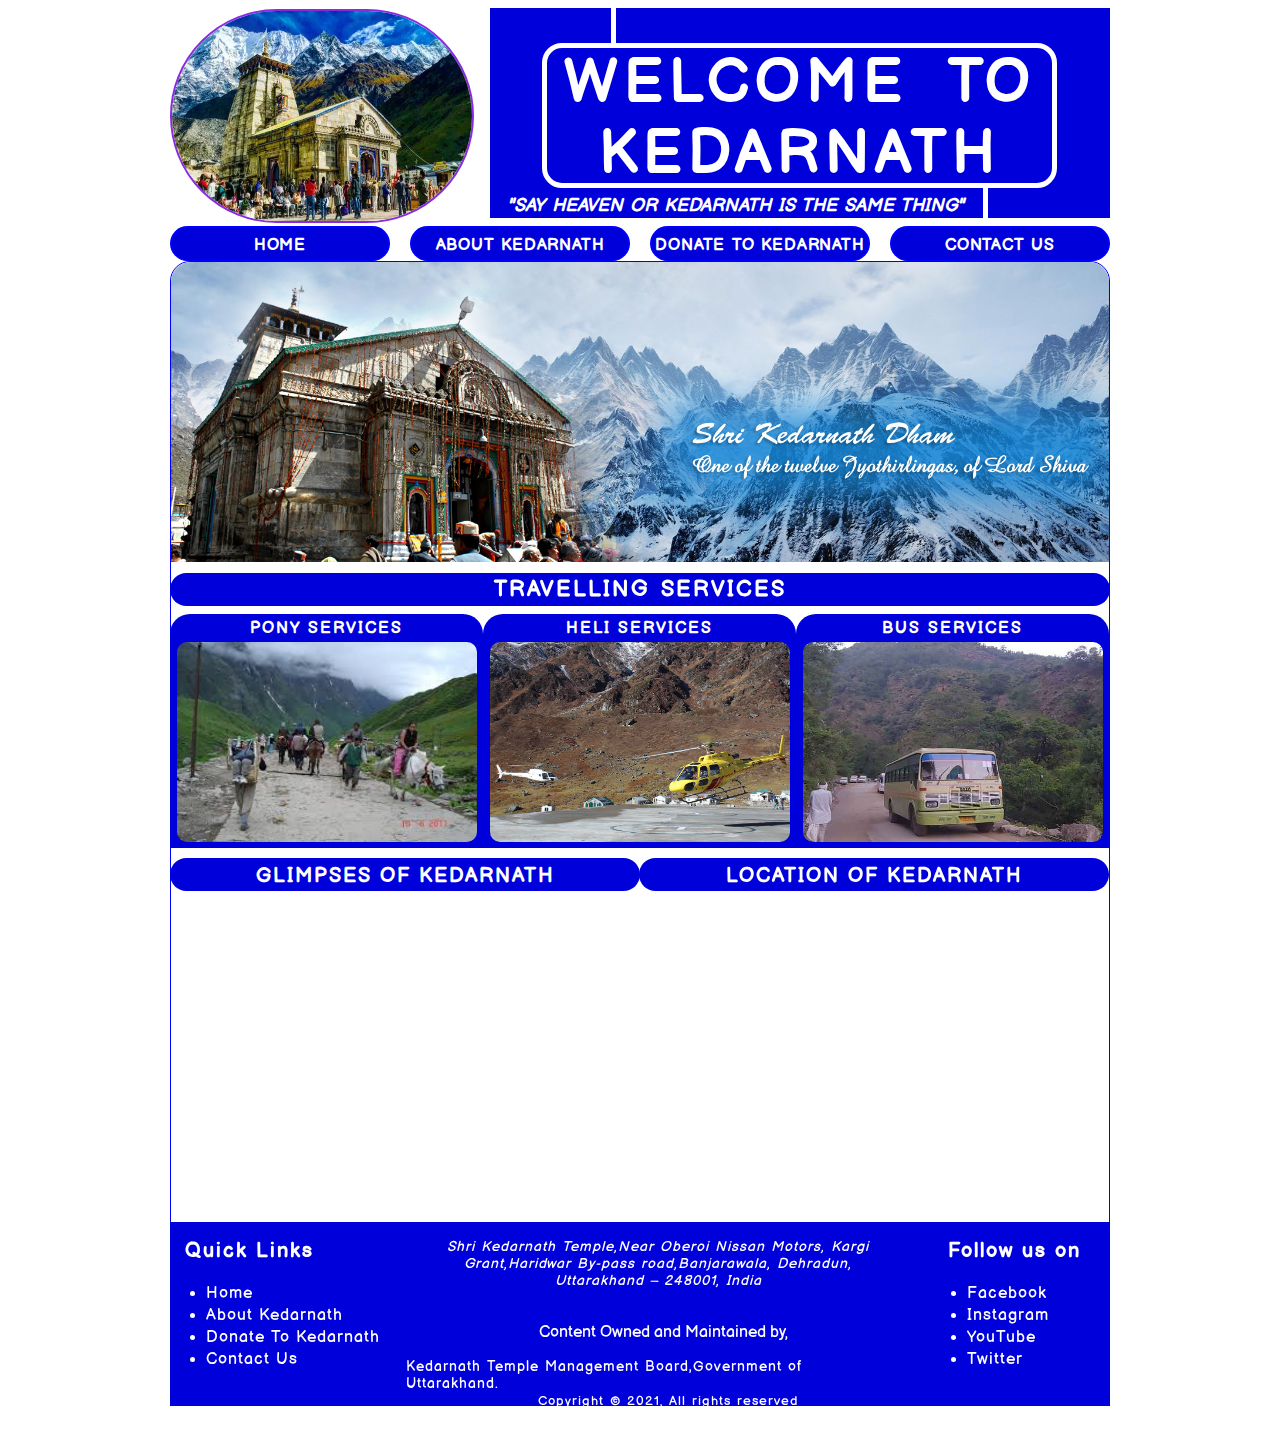
<file: index.html>
<!DOCTYPE html>
<html>
    <head>
        <title>Home Page</title>
        <link href="css/960_12_col.css" rel="stylesheet" type="text/css">
        <link href="css/home.css" rel="stylesheet" type="text/css">
    </head>
    <body>
        <div class="container_12">
            <header>
                <div class="grid_4">
                    <img src="img/kedarnath-logo.jpg" alt="kedarnath logo" width="300px" height="210px" class="logo">  
                    
                </div>
                <div class="grid_8 headingb">
                    <svg width="40" height="38" id="stroke1">
                        <line stroke="white" stroke-width="10" x1=0 y1=0 x2=0 y2=38></line> 
                    </svg>
                    <svg width="40" height="38" id="stroke2">
                        <line stroke="white" stroke-width="10" x1=0 y1=0 x2=0 y2=38></line> 
                    </svg>
                    <h2 class="headingm border">welcome to<br>kedarnath</h2>
                    <h6 id="quoteok">"Say heaven or Kedarnath is the same thing"</h6>
                </div>
                <div class="clear"></div>
            </header>
            <nav>
                <div class="grid_3 navi"><a href="home.html" class="navnamehover">home</a></div>
                <div class="grid_3 navi"><a href="about.html" class="navnamehover">about kedarnath</a></div>
                <div class="grid_3 navi"><a href="donate.html" class="navnamehover">donate to kedarnath</a></div>
                <div class="grid_3 navi"><a href="contact.html" class="navnamehover">contact us</a></div>
                <div class="clear"></div>
            </nav>
            <section id="bannerw">
                <div class="grid_12">
                    <img src="img/kedarnath-banner.jpg" width="938px" height="300px" alt="kedarnath banner" class="banner">
                </div>
                <div class="clear"></div>
            </section>
            <section id="travelling">
                <h3 class="travellingheading">Travelling Services</h3>
                <div class="grid_4 services1">
                    <h3 class="marginservices">PONY SERVICES</h3>
                    <img src="img/pony.jfif" id="ponyhover" alt="pony image" width="300px" height="200px" class="imgmargin">
                </div>
                <div class="grid_4 services2">
                    <h3 class="marginservices">HELI SERVICES</h3>
                    <img src="img/heli.jpg" id="helihover" alt="heli image" width="300px" height="200px" class="imgmargin">
                </div>
                <div class="grid_4 services3">
                    <h3 class="marginservices">BUS SERVICES</h3>
                    <img src="img/bus.jpg" id="bushover" alt="bus image" width="300px" height="200px" class="imgmargin">
                </div>
                <div class="clear services"></div>            
            </section>
            <section id="media">
                <div class="grid_6 video">
                    <div id="videoh">Glimpses of Kedarnath</div>
                    <iframe width="468.5" height="300" src="https://www.youtube.com/embed/ZluP0497uEY" title="YouTube video player" frameborder="0" allow="accelerometer; autoplay; clipboard-write; encrypted-media; gyroscope; picture-in-picture" allowfullscreen></iframe>
                </div>
                <div class="grid_6 map">
                    <div id="maph">Location of Kedarnath</div>
                    <iframe src="https://www.google.com/maps/embed?pb=!1m18!1m12!1m3!1d3429.401176511889!2d79.0647063144379!3d30.73523078163624!2m3!1f0!2f0!3f0!3m2!1i1024!2i768!4f13.1!3m3!1m2!1s0x39083ee08aa6b0b5%3A0xdbbdae8b9602ee02!2sKedarnath%20Temple!5e0!3m2!1sen!2sin!4v1613142545818!5m2!1sen!2sin" width="468.5" height="300" frameborder="0" style="border:0;" allowfullscreen="" aria-hidden="false" tabindex="0"></iframe>
                </div>
                <div class="clear"></div>
            </section>
            <footer>
                <div class="grid_3">
                    <h2 id="quickh">Quick Links</h2><br>
                    <ul id="hadcm">
                        <li><a href="home.html" >home</a></li>
                        <li><a href="about.html">about kedarnath</a></li>
                        <li><a href="donate.html">donate to kedarnath</a></li>
                        <li><a href="contact.html">contact us</a></li>
                    </ul> 
                </div>
                <div class="grid_6 addressw">
                    <p><address id="addressm">Shri Kedarnath Temple,Near Oberoi Nissan Motors, 
                        Kargi Grant,Haridwar By-pass road,Banjarawala,
                        Dehradun,<br>Uttarakhand – 248001, India<br>
                        </address>
                        <br>
                        <div id="contentm"><p>Content Owned and Maintained by,</p></div>
                        <div id="kedarnathm"><p>Kedarnath Temple Management Board,Government of Uttarakhand.</p></div><br>
                        <div id="copym">Copyright &copy; 2021, All rights reserved</div> 
                    </p>
                </div>
                <div class="grid_3 followw">
                    <h2 id="followh">Follow us on</h2><br>
                        <ul id="fiytm">
                            <li><a href="facebook.html" >Facebook</a></li>
                            <li><a href="instagram.html" >Instagram</a></li>
                            <li><a href="youtube.html" >YouTube</a></li>
                            <li><a href="twitter.html" >Twitter</a></li>
                        </ul>
                </div>
                <div class="clear"></div>      
            </footer>
        </div>
    </body>
</html>
</file>
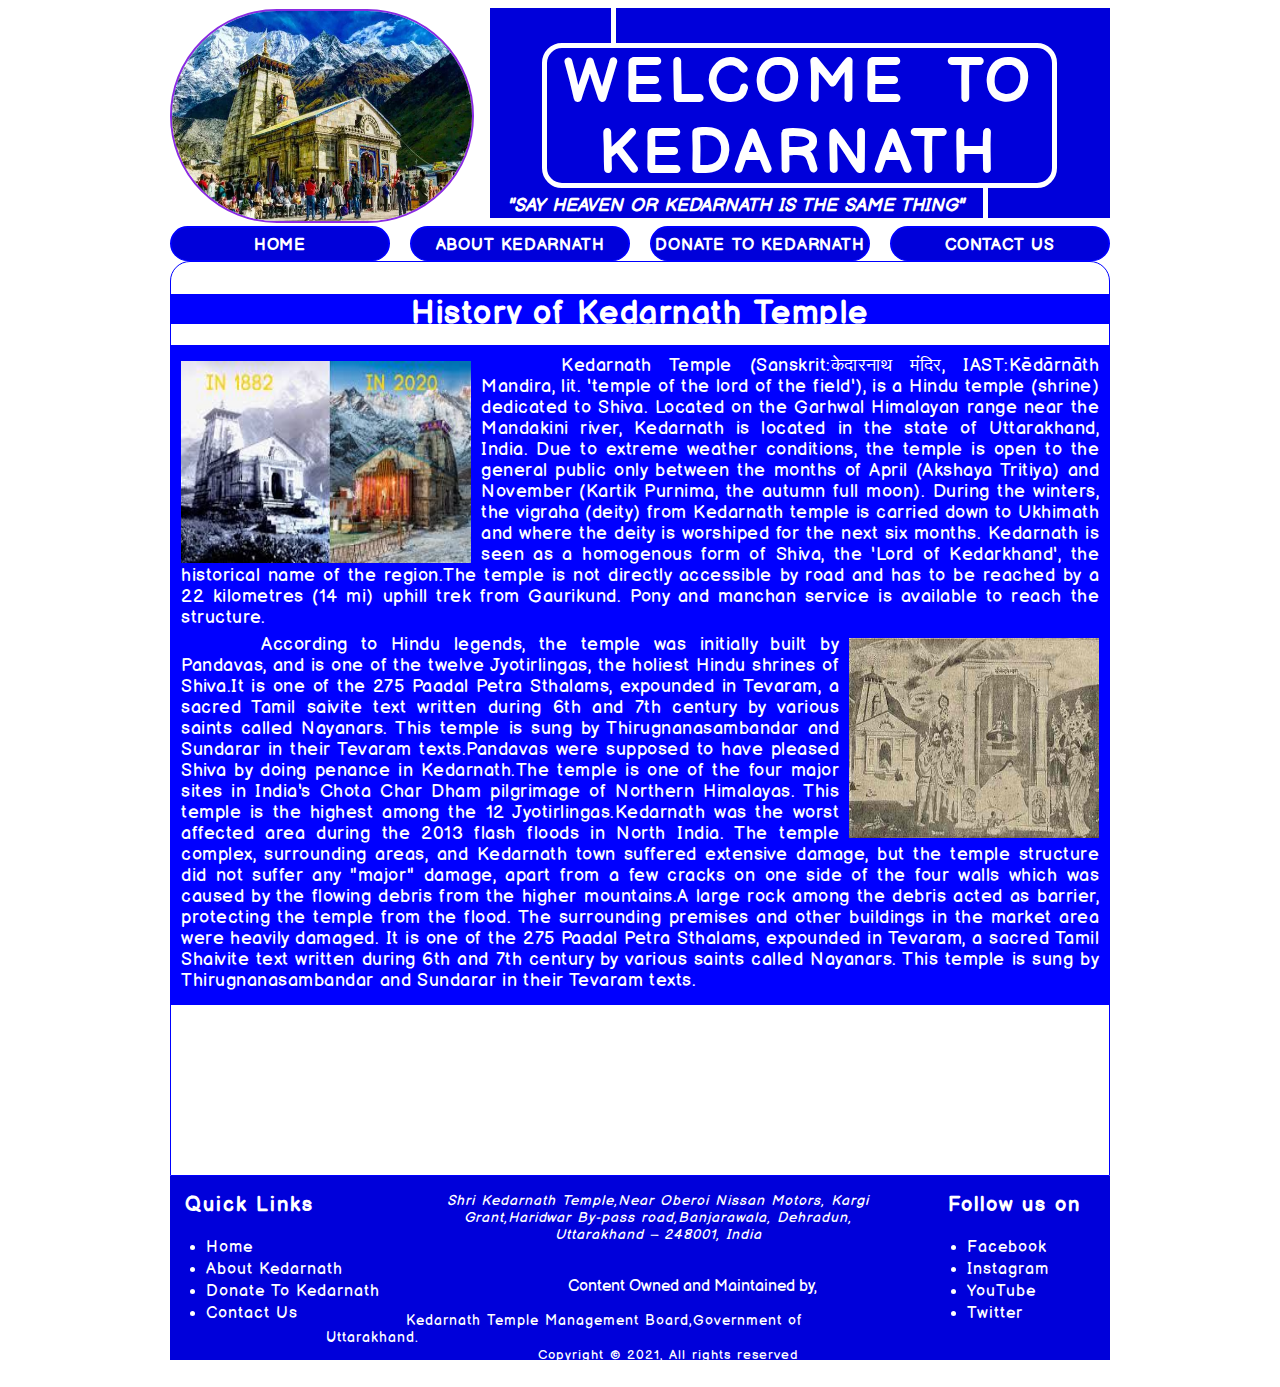
<file: about.html>
<!DOCTYPE html>
<html>
    <head>
        <title>About Page</title>
        <link href="css/960_12_col.css" rel="stylesheet" type="text/css">
        <link href="css/about.css" rel="stylesheet" type="text/css">
    </head>
    <body>
        <div class="container_12">
            <header>
                <div class="grid_4">
                    <img src="img/kedarnath-logo.jpg" alt="kedarnath logo" width="300px" height="210px" class="logo">  
                    
                </div>
                <div class="grid_8 headingb">
                    <svg width="40" height="38" id="stroke1">
                        <line stroke="white" stroke-width="10" x1=0 y1=0 x2=0 y2=38></line> 
                    </svg>
                    <svg width="40" height="38" id="stroke2">
                        <line stroke="white" stroke-width="10" x1=0 y1=0 x2=0 y2=38></line> 
                    </svg>
                    <h2 class="headingm border">welcome to<br>kedarnath</h2>
                    <h6 id="quoteok">"Say heaven or Kedarnath is the same thing"</h6>
                </div>
                <div class="clear"></div>
            </header>
            <nav>
                <div class="grid_3 navi"><a href="home.html" >home</a></div>
                <div class="grid_3 navi"><a href="about.html" >about kedarnath</a></div>
                <div class="grid_3 navi"><a href="donate.html" >donate to kedarnath</a></div>
                <div class="grid_3 navi"><a href="contact.html">contact us</a></div>
                <div class="clear"></div>
            </nav>
            <section id="history">
                <div class="grid_12">
                    
                    <h1 class="aboutheading">History of Kedarnath Temple</h1>
                    <div class="historyedit1"><img src="img/123456.jfif"  alt="kedarnath history image" class="diff"><p id="historyp1">Kedarnath Temple (Sanskrit:केदारनाथ मंदिर, IAST:Kēdārnāth Mandira, lit. 'temple of the 
                        lord of the field'), is a Hindu temple (shrine) dedicated to Shiva. Located on the 
                        Garhwal Himalayan range near the Mandakini river, Kedarnath is located in the state 
                        of Uttarakhand, India. Due to extreme weather conditions, the temple is open to the
                        general public only between the months of April (Akshaya Tritiya) and November 
                        (Kartik Purnima, the autumn full moon). During the winters, the vigraha (deity) from
                        Kedarnath temple is carried down to Ukhimath and where the deity is worshiped for 
                        the next six months. Kedarnath is seen as a homogenous form of Shiva, the 'Lord of 
                        Kedarkhand', the historical name of the region.The temple is not directly accessible 
                        by road and has to be reached by a 22 kilometres (14 mi) uphill trek from Gaurikund. 
                        Pony and manchan service is available to reach the structure.</p><img src="img/789.jpg"  alt="kedarnath history image" class="historyimg"><p id="historyp2"> According to Hindu legends,
                        the temple was initially built by Pandavas, and is one of the twelve Jyotirlingas, 
                        the holiest Hindu shrines of Shiva.It is one of the 275 Paadal Petra Sthalams,
                        expounded in Tevaram, a sacred Tamil saivite text written during 6th and 7th century 
                        by various saints called Nayanars. This temple is sung by Thirugnanasambandar and 
                        Sundarar in their Tevaram texts.Pandavas were supposed to have pleased Shiva by doing
                        penance in Kedarnath.The temple is one of the four major sites in India's 
                        Chota Char Dham pilgrimage of Northern Himalayas. This temple is the highest among
                        the 12 Jyotirlingas.Kedarnath was the worst affected area during the 2013 
                        flash floods in North India. The temple complex, surrounding areas, and Kedarnath
                        town suffered extensive damage, but the temple structure did not suffer any "major"
                        damage, apart from a few cracks on one side of the four walls which was caused by 
                        the flowing debris from the higher mountains.A large rock among the debris acted as 
                        barrier, protecting the temple from the flood. The surrounding premises and other buildings 
                        in the market area were heavily damaged. It is one of the 275 Paadal Petra Sthalams, expounded 
                        in Tevaram, a sacred Tamil Shaivite text written during 6th and 7th century by various saints 
                        called Nayanars. This temple is sung by Thirugnanasambandar and Sundarar in their Tevaram texts.
                        </p>
                    </div>
                </div>
            </section>
            <footer>
                <div class="grid_3">
                    <h2 id="quickh">Quick Links</h2><br>
                    <ul id="hadcm">
                        <li><a href="home.html" >home</a></li>
                        <li><a href="about.html">about kedarnath</a></li>
                        <li><a href="donate.html">donate to kedarnath</a></li>
                        <li><a href="contact.html">contact us</a></li>
                    </ul> 
                </div>
                <div class="grid_6 addressw">
                    <p><address id="addressm">Shri Kedarnath Temple,Near Oberoi Nissan Motors, 
                        Kargi Grant,Haridwar By-pass road,Banjarawala,
                        Dehradun,<br>Uttarakhand – 248001, India<br>
                        </address>
                        <br>
                        <div id="contentm"><p>Content Owned and Maintained by,</p></div>
                        <div id="kedarnathm"><p>Kedarnath Temple Management Board,Government of Uttarakhand.</p></div><br>
                        <div id="copym">Copyright &copy; 2021, All rights reserved</div> 
                    </p>
                </div>
                <div class="grid_3 followw">
                    <h2 id="followh">Follow us on</h2><br>
                        <ul id="fiytm">
                            <li><a href="facebook.html" >Facebook</a></li>
                            <li><a href="instagram.html" >Instagram</a></li>
                            <li><a href="youtube.html" >YouTube</a></li>
                            <li><a href="twitter.html" >Twitter</a></li>
                        </ul>
                </div>
                <div class="clear"></div>      
            </footer>
        </div>
    </body>
</html>
</file>
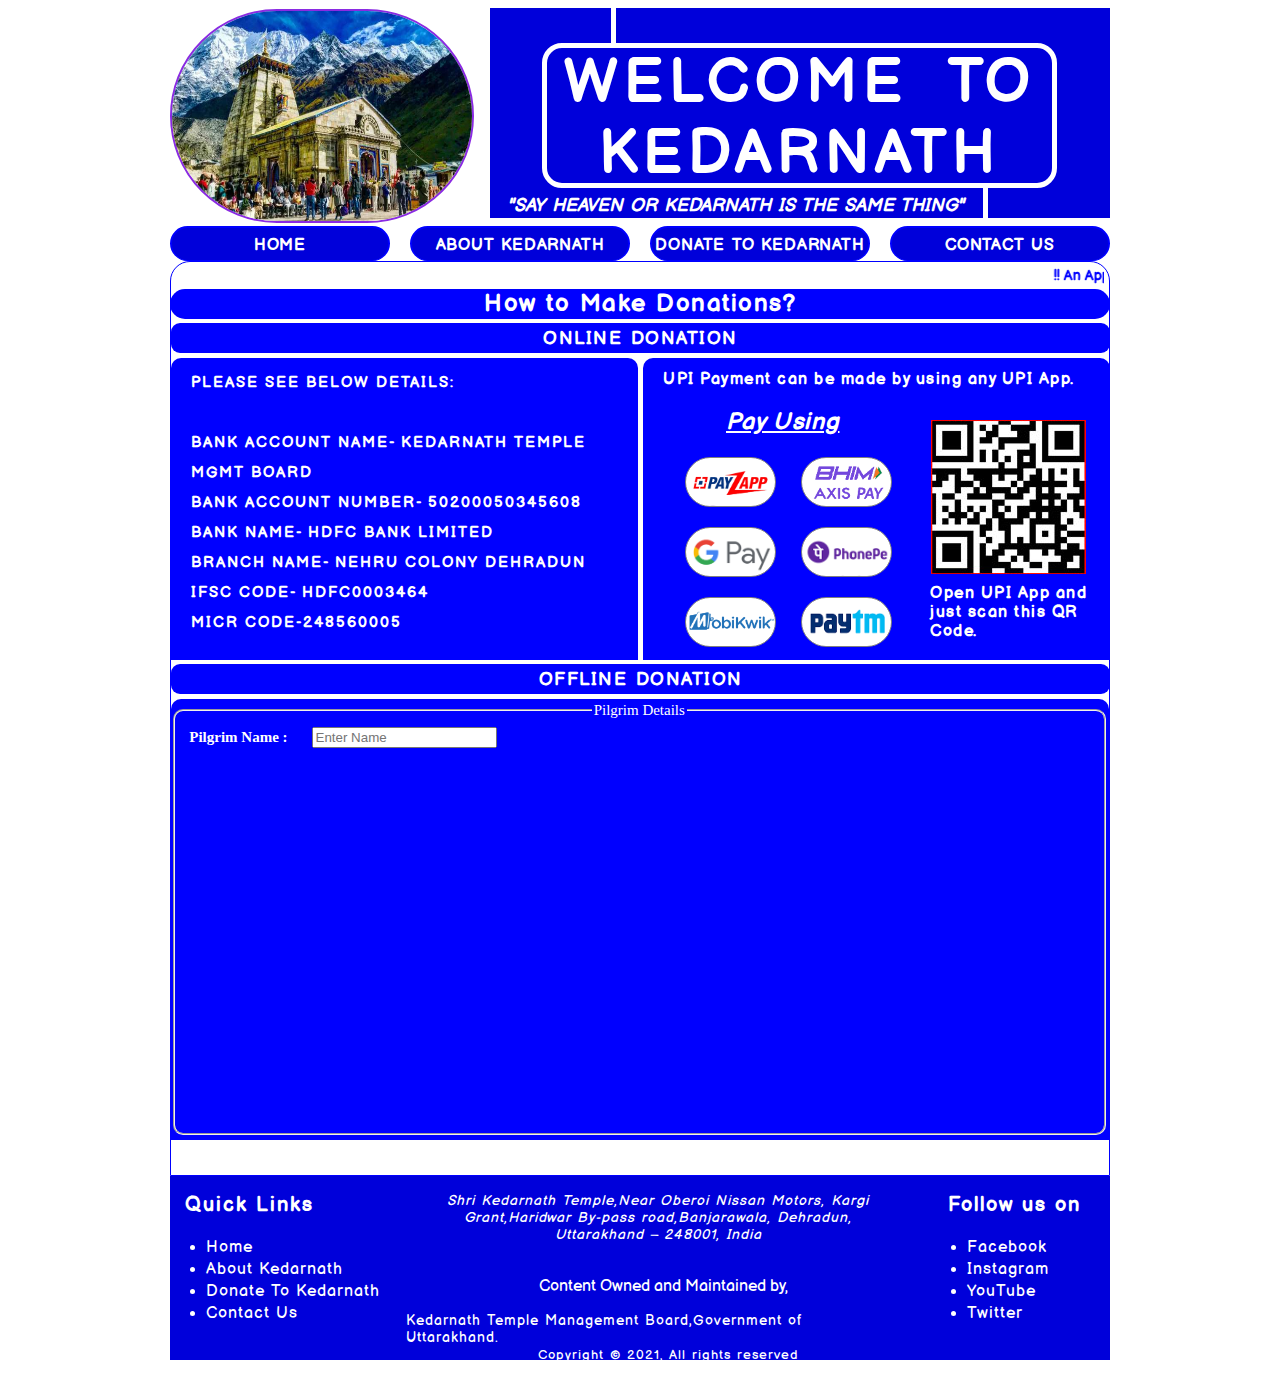
<file: donate.html>
<!DOCTYPE html>
<html>
    <head>
        <title>Donate Page</title>
        <link href="css/960_12_col.css" rel="stylesheet" type="text/css">
        <link href="css/donate.css" rel="stylesheet" type="text/css">
    </head>
    <body>
        <div class="container_12">
            <header>
                <div class="grid_4">
                    <img src="img/kedarnath-logo.jpg" alt="kedarnath logo" width="300px" height="210px" class="logo">  
                    
                </div>
                <div class="grid_8 headingb">
                    <svg width="40" height="38" id="stroke1">
                        <line stroke="white" stroke-width="10" x1=0 y1=0 x2=0 y2=38></line> 
                    </svg>
                    <svg width="40" height="38" id="stroke2">
                        <line stroke="white" stroke-width="10" x1=0 y1=0 x2=0 y2=38></line> 
                    </svg>
                    <h2 class="headingm border">welcome to<br>kedarnath</h2>
                    <h6 id="quoteok">"Say heaven or Kedarnath is the same thing"</h6>
                </div>
                <div class="clear"></div>
            </header>
            <nav>
                <div class="grid_3 navi"><a href="home.html" >home</a></div>
                <div class="grid_3 navi"><a href="about.html" >about kedarnath</a></div>
                <div class="grid_3 navi"><a href="donate.html" >donate to kedarnath</a></div>
                <div class="grid_3 navi"><a href="contact.html">contact us</a></div>
            <div class="clear"></div>
            </nav>
            <section id="borderd">
                <marquee id="marq">!! An Appeal for generous contribution towards redevelopment of Shri Kedarnath Temple !! </marquee>
                <h2 class="donationheading">How to Make Donations?</h2>             
                <div class="grid_6">
                    <h4 id="onheading">Online Donation</h4>     
                    <p id="onlineb1" > 
                        Please see below details:<br><br>
                        Bank Account Name- Kedarnath Temple Mgmt Board<br>
                        Bank Account number- 50200050345608<br>
                        Bank Name- HDFC Bank Limited<br>
                        Branch Name- Nehru Colony Dehradun<br>
                        IFSC Code- HDFC0003464<br>
                        MICR Code-248560005<br>
                    </p>
                </div>
                <div class="grid_6">
                    <div id="onlineb2">
                        UPI Payment can be made by using any UPI App.<br><br>
                        <p id="qr"></p>
                        <p id="openupi">Open UPI App and <br>just scan this QR Code.</p>
                        <p id="pay">Pay Using</p>
                        <p class="icn1"></p>
                        <p class="icn2"></p>
                        <p class="icn3"></p>
                        <p class="icn4"></p>
                        <p class="icn5"></p>
                        <p class="icn6"></p>
                    </div>  
                </div>
                <div class="grid_6">
                    <h4 id="offheading">Offline Donation</h4>     
                    <p id="offlineb" > 
                        <form>
                        <fieldset id="pil">
                        <legend>Pilgrim Details</legend>
                            <table id="tpil">
                                <tr>
                                    <th><label for="pilname">Pilgrim Name :</label></th>
                                    <td><input type="text" name="pname" id="pilname" placeholder="Enter Name">
                                </tr> 
                            </table>
                        </fieldset>
                        </form>
                    </p>
                </div>
            </section>
            <footer>
                <div class="grid_3">
                    <h2 id="quickh">Quick Links</h2><br>
                    <ul id="hadcm">
                        <li><a href="home.html" >home</a></li>
                        <li><a href="about.html">about kedarnath</a></li>
                        <li><a href="donate.html">donate to kedarnath</a></li>
                        <li><a href="contact.html">contact us</a></li>
                    </ul> 
                </div>
                <div class="grid_6 addressw">
                    <p><address id="addressm">Shri Kedarnath Temple,Near Oberoi Nissan Motors, 
                        Kargi Grant,Haridwar By-pass road,Banjarawala,
                        Dehradun,<br>Uttarakhand – 248001, India<br>
                        </address>
                        <br>
                        <div id="contentm"><p>Content Owned and Maintained by,</p></div>
                        <div id="kedarnathm"><p>Kedarnath Temple Management Board,Government of Uttarakhand.</p></div><br>
                        <div id="copym">Copyright &copy; 2021, All rights reserved</div> 
                    </p>
                </div>
                <div class="grid_3 followw">
                    <h2 id="followh">Follow us on</h2><br>
                        <ul id="fiytm">
                            <li><a href="facebook.html" >Facebook</a></li>
                            <li><a href="instagram.html" >Instagram</a></li>
                            <li><a href="youtube.html" >YouTube</a></li>
                            <li><a href="twitter.html" >Twitter</a></li>
                        </ul>
                </div>
                <div class="clear"></div>      
            </footer>
         </div>
    </body>
</html>
</file>
<file: css/960_12_col.css>
/*
  960 Grid System ~ Core CSS.
  Learn more ~ http://960.gs/

  Licensed under GPL and MIT.
*/

/*
  Forces backgrounds to span full width,
  even if there is horizontal scrolling.
  Increase this if your layout is wider.

  Note: IE6 works fine without this fix.
*/

body {
  min-width: 960px;
}

/* `Container
----------------------------------------------------------------------------------------------------*/

.container_12 {
  margin-left: auto;
  margin-right: auto;
  width: 960px;
}

/* `Grid >> Global
----------------------------------------------------------------------------------------------------*/

.grid_1,
.grid_2,
.grid_3,
.grid_4,
.grid_5,
.grid_6,
.grid_7,
.grid_8,
.grid_9,
.grid_10,
.grid_11,
.grid_12 {
  display: inline;
  float: left;
  margin-left: 10px;
  margin-right: 10px;
}

.push_1, .pull_1,
.push_2, .pull_2,
.push_3, .pull_3,
.push_4, .pull_4,
.push_5, .pull_5,
.push_6, .pull_6,
.push_7, .pull_7,
.push_8, .pull_8,
.push_9, .pull_9,
.push_10, .pull_10,
.push_11, .pull_11 {
  position: relative;
}

/* `Grid >> Children (Alpha ~ First, Omega ~ Last)
----------------------------------------------------------------------------------------------------*/

.alpha {
  margin-left: 0;
}

.omega {
  margin-right: 0;
}

/* `Grid >> 12 Columns
----------------------------------------------------------------------------------------------------*/

.container_12 .grid_1 {
  width: 60px;
}

.container_12 .grid_2 {
  width: 140px;
}

.container_12 .grid_3 {
  width: 220px;
  float: left;
}

.container_12 .grid_4 {
  width: 300px;
}

.container_12 .grid_5 {
  width: 380px;
}

.container_12 .grid_6 {
  width: 460px;
}

.container_12 .grid_7 {
  width: 540px;
}

.container_12 .grid_8 {
  width: 620px;
}

.container_12 .grid_9 {
  width: 700px;
}

.container_12 .grid_10 {
  width: 780px;
}

.container_12 .grid_11 {
  width: 860px;
}

.container_12 .grid_12 {
  width: 940px;
}

/* `Prefix Extra Space >> 12 Columns
----------------------------------------------------------------------------------------------------*/

.container_12 .prefix_1 {
  padding-left: 80px;
}

.container_12 .prefix_2 {
  padding-left: 160px;
}

.container_12 .prefix_3 {
  padding-left: 240px;
}

.container_12 .prefix_4 {
  padding-left: 320px;
}

.container_12 .prefix_5 {
  padding-left: 400px;
}

.container_12 .prefix_6 {
  padding-left: 480px;
}

.container_12 .prefix_7 {
  padding-left: 560px;
}

.container_12 .prefix_8 {
  padding-left: 640px;
}

.container_12 .prefix_9 {
  padding-left: 720px;
}

.container_12 .prefix_10 {
  padding-left: 800px;
}

.container_12 .prefix_11 {
  padding-left: 880px;
}

/* `Suffix Extra Space >> 12 Columns
----------------------------------------------------------------------------------------------------*/

.container_12 .suffix_1 {
  padding-right: 80px;
}

.container_12 .suffix_2 {
  padding-right: 160px;
}

.container_12 .suffix_3 {
  padding-right: 240px;
}

.container_12 .suffix_4 {
  padding-right: 320px;
}

.container_12 .suffix_5 {
  padding-right: 400px;
}

.container_12 .suffix_6 {
  padding-right: 480px;
}

.container_12 .suffix_7 {
  padding-right: 560px;
}

.container_12 .suffix_8 {
  padding-right: 640px;
}

.container_12 .suffix_9 {
  padding-right: 720px;
}

.container_12 .suffix_10 {
  padding-right: 800px;
}

.container_12 .suffix_11 {
  padding-right: 880px;
}

/* `Push Space >> 12 Columns
----------------------------------------------------------------------------------------------------*/

.container_12 .push_1 {
  left: 80px;
}

.container_12 .push_2 {
  left: 160px;
}

.container_12 .push_3 {
  left: 240px;
}

.container_12 .push_4 {
  left: 320px;
}

.container_12 .push_5 {
  left: 400px;
}

.container_12 .push_6 {
  left: 480px;
}

.container_12 .push_7 {
  left: 560px;
}

.container_12 .push_8 {
  left: 640px;
}

.container_12 .push_9 {
  left: 720px;
}

.container_12 .push_10 {
  left: 800px;
}

.container_12 .push_11 {
  left: 880px;
}

/* `Pull Space >> 12 Columns
----------------------------------------------------------------------------------------------------*/

.container_12 .pull_1 {
  left: -80px;
}

.container_12 .pull_2 {
  left: -160px;
}

.container_12 .pull_3 {
  left: -240px;
}

.container_12 .pull_4 {
  left: -320px;
}

.container_12 .pull_5 {
  left: -400px;
}

.container_12 .pull_6 {
  left: -480px;
}

.container_12 .pull_7 {
  left: -560px;
}

.container_12 .pull_8 {
  left: -640px;
}

.container_12 .pull_9 {
  left: -720px;
}

.container_12 .pull_10 {
  left: -800px;
}

.container_12 .pull_11 {
  left: -880px;
}

/* `Clear Floated Elements
----------------------------------------------------------------------------------------------------*/

/* http://sonspring.com/journal/clearing-floats */

.clear {
  clear: both;
  display: block;
  overflow: hidden;
  visibility: hidden;
  width: 0;
  height: 0;
}

/* http://www.yuiblog.com/blog/2010/09/27/clearfix-reloaded-overflowhidden-demystified */

.clearfix:before,
.clearfix:after,
.container_12:before,
.container_12:after {
  content: '.';
  display: block;
  overflow: hidden;
  visibility: hidden;
  font-size: 0;
  line-height: 0;
  width: 0;
  height: 0;
}

.clearfix:after,
.container_12:after {
  clear: both;
}

/*
  The following zoom:1 rule is specifically for IE6 + IE7.
  Move to separate stylesheet if invalid CSS is a problem.
*/

.clearfix,
.container_12 {
  zoom: 1;
}
</file>
<file: css/home.css>
#ponyhover:hover{
    transform: scale(1.05);
    transition:  1s;
}

#helihover:hover{
    transform: scale(1.08);
    transition:  1s;
}

#bushover:hover{
    transform: scale(1.05);
    transition:  1s;
}

.logo{
    border:2px solid blueviolet;
    border-radius: 150px;
    margin-top:1px ;
    /* box-shadow: 11px 6px 3px gainsboro; */
}

.headingb{
    width:620px;
    height: 210px;
    /* margin-left: -2px; */
    background-color    :#0000da;
    /* font-family: Quicksand-BoldItalic; */
    /* border-radius:20px ; */
}

#stroke1{
    margin-left: 121px;
    margin-bottom: 179px;
}


#stroke2{
    margin-left: 328px;
    margin-top: 178px;
}
.headingm{
    font-size: 59px;
    font-weight: bolder;
    color:white;
    text-align: center;
    text-transform: uppercase;
    font-family: hussar;
    margin-top: -186px;
    word-spacing: 20px;
    letter-spacing: 6px;
    padding: -1px;
    border-radius:20px ;
} 

.border{
    width: 515px;
    height: 145px;
    margin-left: 52px;
    box-sizing: border-box;
    border: 5px solid white;
    /* border-top-left-radius: 15px;
    border-bottom-right-radius: 15px; */

}

#quoteok{
    font-size: 18px;
    font-style: italic;
    font-weight: bolder;
    color:white;
    text-align: center;
    text-transform: uppercase;
    font-family: hussar;
    margin-top: -42px;
    margin-left: -130px;
    word-spacing: 2px;
}
@font-face {
    src: url(../fonts/BalsamiqSans-Regular.ttf);
    font-family: hussar;
}

.navi{
    width: 220px;
    height:35px;
    background-color    : #0000DA;
    text-transform: uppercase;
    text-align: center;
    padding-top: 8px;
    margin-top: -1px;
    font-family: hussar;
    font-weight: bold;
    font-size: 16px;
    box-sizing: border-box;
    border-width: 2px 2px 0.5px;
    border-style: solid;
    border-color: blue;
    cursor: pointer;
    letter-spacing: 0.8px;
    word-spacing: 2px;
    border-radius: 20px;
}

.navi a {
    text-decoration: none;
    color: white;
}

.navi:hover{
    background-color: yellow;
    transition: 0.5s ease-in-out;
    color: white;
}

/* .navi:hover{
    background-color: yellow;
} */

 /* a{
    text-decoration: none;
    color: white;
}
*/
 .navi a:hover{
    color: blue;
} 

#bannerw{
    width: 938px;
    height: 985px;
    border: 1px solid blue;
    margin-left: 10px;
    margin-top: 0px;
    border-radius: 20px;
}

.banner{
    margin-left: -10px;
    border-top-left-radius: 20px;
    border-top-right-radius: 20px;
}

.travellingheading{
    width: 940px;
    height: 30px;
    margin-top: -675px;
    margin-left: 10px;
    background-color: #0000da;
    color: white;
    text-align: center;
    font-family: hussar;
    font-size:22px;
    padding-top: 3px ;
    text-transform: uppercase;
    letter-spacing: 2px;
    word-spacing: 3px;
    border-radius: 20px;
}

.services1{
    /* float:left; */
    background-color: #0000da;
    color: white;
    font-family: hussar;
    font-size: 14px;
    /* text-align: center; */
    margin-top: -14px;
    width:60px;
    height: 230px;
    margin-right: -10px;
    padding:2px 6.5px;
    letter-spacing: 2px;
    word-spacing: 1px;
    /* border-radius: 20px; */
    border-top-left-radius: 20px;
    border-top-right-radius: 20px;
}
.services2{
    /* float:left; */
    background-color: #0000da;
    color: white;
    font-family: hussar;
    font-size: 14px;
    /* text-align: center; */
    margin-top: -14px;
    width:75px;
    height: 230px;
    padding:2px 6.5px;
    margin-right: -10px;
    letter-spacing: 2px;
    word-spacing: 1px;
    /* border-radius: 20px; */
    border-top-left-radius: 20px;
    border-top-right-radius: 20px;
}
.services3{
    /* float:left; */
    background-color: #0000da;
    color: white;
    font-family: hussar;
    font-size: 14px;
    /* text-align: center; */
    margin-top: -14px;
    width:75px;
    height: 230px;
    padding:2px 6.5px;
    letter-spacing: 2px;
    word-spacing: 1px;
    /* border-radius: 20px; */
    margin-right: -10px;
    border-top-left-radius: 20px;
    border-top-right-radius: 20px;
}
.imgmargin{
    margin-top: -12px;
    border-radius: 10px;
}

.marginservices{
    margin-top: 2px;
    /* margin-left: 10px; */
    text-align: center;
}
#videoh{
    width: 470px;
    height: 27px;
    text-align: center;
    text-transform: uppercase;
    color: white;
    background-color: #0000da;
    font-family: hussar;
    font-size: 20px;
    font-weight: bold;
    padding-top: 6px;
    margin-left: -1px;
    letter-spacing: 2px;
    word-spacing: 1px;
    border-radius: 20px;
}

#maph{
    width: 470px;
    height: 27px;
    text-align: center;
    text-transform: uppercase;
    color: white;
    background-color: #0000da;
    font-family: hussar;
    font-size: 20px;
    font-weight: bold;
    padding-top: 6px;
    margin-top: -px;
    letter-spacing: 2px;
    word-spacing: 1px;
    border-radius: 20px;
    margin-left: -1px;
}

.video{
    width: 460px;
    height: 334px;
    margin-top: 10px;
    margin-left: 11px;
    /* box-shadow: 11px 6px 3px gainsboro; */
}


.map{
    width: 460px;
    height: 334px;
     margin-top: -334px;
     margin-left: 480px;
     /* box-shadow: -11px 6px 3px gainsboro; */


}


footer{
    background-color: #0000da;
    color: white;
    margin-left: 10px;
    width: 940px;
    height: 184px;
    margin-top: 30px;
}

footer a{
    color: white;
    text-decoration: none;
}
 footer a:hover{
     color: yellow;
 }
#quickh{
    font-family: hussar;
    font-size: 20px;
    margin-left:5px ;
    letter-spacing: 2px;
    word-spacing: 1px;
}

#hadcm{
    margin-left: -14px;
    margin-top: -14px;
    text-transform: capitalize;
    font-family: hussar;
    letter-spacing: 1px;
    word-spacing: 1px;
    line-height: 22px;
}

.addressw{
    margin-left: 28px ;
}
#addressm{
    text-align: center;
    width: 440px;
    font-family: hussar;
    font-size: 14px;
    letter-spacing: 1px;
    word-spacing: 1px;
}

#contentm{
    margin-left: 101px;
    font-family: hussar;
    font-size: 16px;

}

#kedarnathm{
    font-family: hussar;
    font-size: 14px;
    margin-left: -32px;
    letter-spacing: 1px;
    word-spacing: 1px;
}
#copym{
    text-align: center;
    margin-top: -31px;
    font-family: hussar;
    font-size: 13px;
    letter-spacing: 1px;
    word-spacing: 1px;
}
.followw{
    margin-left: -33px;
}
#followh{
    margin-left: 73px;
    font-family: hussar;
    font-size: 20px;
    letter-spacing: 2px;
    word-spacing: 1px;
}

#fiytm{
    margin-left: 52px;
    margin-top: -14px;
    font-family: hussar;
    letter-spacing: 1px;
    word-spacing: 1px;
    line-height: 22px;
}
</file>
<file: css/about.css>
.logo{
    border:2px solid blueviolet;
    border-radius: 150px; 
    width: 300px;
    height: 210px;
    margin-top:1px ;
}

.headingb{
    width:620px;
    height: 210px;

    background-color    :#0000da;

    /* font-family: Quicksand-BoldItalic; */
}

#stroke1{
    margin-left: 121px;
    margin-bottom: 179px;
}


#stroke2{
    margin-left: 328px;
    margin-top: 178px;
}
.headingm{
    font-size: 59px;
    font-weight: bolder;
    color:white;
    text-align: center;
    text-transform: uppercase;
    font-family: hussar;
    margin-top: -186px;
    word-spacing: 20px;
    letter-spacing: 6px;
    padding: -1px;
    border-radius:20px ;
}

.border{
    width: 515px;
    height: 145px;
    margin-left: 52px;
    box-sizing: border-box;
    border: 5px solid white;
    /* border: 1px solid white; */
}

#quoteok{
    font-size: 18px;
    font-style: italic;
    font-weight: bolder;
    color:white;
    text-align: center;
    text-transform: uppercase;
    font-family: hussar;
    margin-top: -42px;
    margin-left: -130px;
    word-spacing: 2px;
}
@font-face {
    src: url(../fonts/BalsamiqSans-Regular.ttf);
    font-family: hussar1;
}



.navi{
    width: 220px;
    height:35px;
    background-color    : #0000DA;
    text-transform: uppercase;
    text-align: center;
    padding-top: 8px;
    margin-top: -1px;
    font-family: hussar;
    font-weight: bold;
    font-size: 16px;
    box-sizing: border-box;
    border-width: 2px 2px 1px;
    border-style: solid;
    border-color: blue;
    cursor: pointer;
    letter-spacing: 0.8px;
    word-spacing: 2px;
    border-radius: 20px;
}


.navi a{
    text-decoration: none;
    color: white;
}

.navi:hover{
    background-color: yellow;
    transition: 0.5s ease;
}
.navi a:hover{
    color: blue;
}  



#history{
    width: 938px;
    height: 913px;
    border: 1px solid blue;
    margin-left: 10px;
    margin-top: 0px;
    border-top-left-radius: 20px;
    border-top-right-radius: 20px;
}


.aboutheading{
    width: 938px;
    height: 30px;
    margin-top: 32px;
    margin-left: -10px;
    background-color: blue;
    text-align: center;
    color: white;
    font-family: hussar;
    letter-spacing: 1.5px;
    word-spacing: 2px;
}


footer{
    background-color: #0000da;
    color: white;
    margin-left: 10px;
    width: 940px;
    height: 184px;
    margin-top: 0px;
}

footer a{
    color: white;
    text-decoration: none;
}
 footer a:hover{
     color: yellow;
 }
#quickh{
    font-family: hussar;
    font-size: 20px;
    margin-left:5px ;
    letter-spacing: 2px;
    word-spacing: 1px;
}

#hadcm{
    margin-left: -14px;
    margin-top: -14px;
    text-transform: capitalize;
    font-family: hussar;
    letter-spacing: 1px;
    word-spacing: 1px;
    line-height: 22px;
}

.addressw{
    margin-left: 28px ;
}
#addressm{
    text-align: center;
    width: 440px;
    font-family: hussar;
    font-size: 14px;
    letter-spacing: 1px;
    word-spacing: 1px;
}

#contentm{
    margin-left:50px;
    font-family: hussar;
    font-size: 16px;
    
}

#kedarnathm{
    font-family: hussar;
    font-size: 14px;
    margin-left: -112px;
    letter-spacing: 1px;
    word-spacing: 1px;  
}
#copym{
    text-align: center;
    margin-top: -31px;
    font-family: hussar;
    font-size: 13px;
    letter-spacing: 1px;
    word-spacing: 1px;    
}
.followw{
    margin-left: -33px;
}
#followh{
    margin-left: 73px;
    font-family: hussar;
    font-size: 20px;
    letter-spacing: 2px;
    word-spacing: 1px;
}

#fiytm{
    margin-left: 52px;
    margin-top: -14px;
    font-family: hussar;
    letter-spacing: 1px;
    word-spacing: 1px;
    line-height: 22px;
}
@font-face {
    src: url(../fonts/BalsamiqSans-Regular.ttf);
    font-family: hussar;
}
.historyedit1{
    width: 938px;
    height: 660px;
    /* margin-top: 20px; */
    margin-left: -10px;
    background-color: blue;  
    
    /* float: left; */
}

#historyp2{
    color: white;
    font-size: 18px;
    text-align: justify;
    padding: 25px 10px 0px;
    font-family: hussar;
    margin-top: -37px;
    letter-spacing: 0.5px;
    word-spacing: 0.5px;
}

#historyp1{
    color: white;
    font-size: 18px;
    text-align: justify;
    padding: 10px 10px 0px;
    font-family: hussar;
    margin-top: 20px;
    letter-spacing: 0.5px;
    word-spacing: 0.5px;
}
.historyimg{
    width:250px; 
    height:200px;
    float:right;
    margin-top: -8px;
    margin-right:10px ;
    margin-left: 10px;
}
.diff{
    width:290px; 
    height:202px;
    float:left;
    margin-top: 16px;
    margin-right:10px ;
    margin-left: 10px;
}

p{
    text-indent: 80px;
}
</file>
<file: css/donate.css>
.logo{
    border:2px solid blueviolet;
    border-radius: 150px; 
    margin-top:1px ;
}

.headingb{
    width:620px;
    height: 210px;

    background-color    :#0000da;

    /* font-family: Quicksand-BoldItalic; */
}

#stroke1{
    margin-left: 121px;
    margin-bottom: 179px;
}


#stroke2{
    margin-left: 328px;
    margin-top: 178px;
}
.headingm{
    font-size: 59px;
    font-weight: bolder;
    color:white;
    text-align: center;
    text-transform: uppercase;
    font-family: hussar;
    margin-top: -186px;
    word-spacing: 20px;
    letter-spacing: 6px;
    padding: -1px;
    border-radius:20px ;
}

.border{
    width: 515px;
    height: 145px;
    margin-left: 52px;
    box-sizing: border-box;
    border: 5px solid white;
    /* border: 1px solid white; */
}

#quoteok{
    font-size: 18px;
    font-style: italic;
    font-weight: bolder;
    color:white;
    text-align: center;
    text-transform: uppercase;
    font-family: hussar;
    margin-top: -42px;
    margin-left: -130px;
    word-spacing: 2px;
}
@font-face {
    src: url(../fonts/BalsamiqSans-Regular.ttf);
    font-family: hussar;
}



.navi{
    width: 220px;
    height:35px;
    background-color    : #0000DA;
    text-transform: uppercase;
    text-align: center;
    padding-top: 8px;
    margin-top: -1px;
    font-family: hussar;
    font-weight: bold;
    font-size: 16px;
    box-sizing: border-box;
    border-width: 2px 2px 1px;
    border-style: solid;
    border-color: blue;
    cursor: pointer;
    letter-spacing: 0.8px;
    word-spacing: 2px;
    border-radius: 20px;
}


.navi a{
    text-decoration: none;
    color: white;
}

.navi:hover{
    background-color: yellow;
    transition: 0.5s ease;
}

/* .navi:hover{
    background-color: yellow;
} */

 /* a{
    text-decoration: none;
    color: white;
}
*/
.navi a:hover{
    color: blue;
}  

#borderd{ 
    width: 938px;
    height: 913px;
    margin-left: 10px;
    border: 1px solid blue;
    border-top-left-radius: 20px;
    border-top-right-radius: 20px;
} 
#marq{
    font-size: 14px;
    color: blue;
    /* background-color: blue; */
    font-family: hussar;
    margin-left: 5px;
    margin-right: 5px;
    margin-top: 5px;
    font-weight: bold;
}
.donationheading{
    width: 940px;
    height: 30px;
    margin-top: 1px;
    margin-left: -1px;
    background-color: blue;
    text-align: center;
    color: white;
    font-family: hussar;
    letter-spacing: 1.5px;
    word-spacing: 2px;
    border-radius: 20px;
}

#onheading{
    width: 939px;
    height: 25px;
    background-color: blue;
    color: white;
    font-size: 18px;
    text-align: center;
    padding-top: 5px;
    font-family: hussar;
    text-transform: uppercase;
    margin-left: -10px;
    letter-spacing: 1.5px;
    word-spacing: 2px;
    margin-top: -16px;
    border-radius: 9px;
}

#onlineb1{
    width: 427px;
    height: 292px;
    font-family: hussar;
    font-weight: bold;
    text-transform: uppercase;
    background-color: blue;
    color:white;
    padding: 10px 20px 0px;
    margin-left: -10px;
    margin-bottom: 20px;
    letter-spacing: 2px;
    margin-top: -19px;
    border-top-left-radius: 10px;
    border-top-right-radius: 10px;
    line-height: 30px;
    font-size: 15px;
}

#offheading{
    width: 939px;
    height: 25px;
    background-color: blue;
    color: white;
    font-size: 18px;
    text-align: center;
    padding-top: 5px;
    font-family: hussar;
    text-transform: uppercase;
    margin-left: -10px;
    letter-spacing: 1.5px;
    word-spacing: 2px;
    margin-top: -16px;
    border-radius: 9px;
}

#offlineb{
    width: 898px;
    height: 431px;
    font-family: hussar;
    font-weight: bold;
    text-transform: uppercase;
    background-color: blue;
    color:white;
    padding: 10px 20px 0px;
    margin-left: -10px;
    margin-bottom: 20px;
    letter-spacing: 2px;
    margin-top: -19px;
    border-top-left-radius: 10px;
    border-top-right-radius: 10px;
    line-height: 30px;
    font-size: 15px;
}

/* #onheading{
    width: 469px;
    height: 25px;
    background-color: blue;
    padding-top: 5px;
    color: white;
    font-size: 18px;
    text-align: center;
    font-family: hussar;
    text-transform: uppercase;  
    margin-left: 460px;
    margin-top: -367px;
    letter-spacing: 1.5px;
    word-spacing: 2px;
    border-radius: 9px;
} */

#onlineb2{
    width: 427px;
    height: 290px;
    font-family: hussar;
    background-color: blue;
    color: white;
    margin-left: 462px;
    font-weight: bold;
    padding: 12px 20px 0px;
    position: relative;
    margin-top: -322px;
    letter-spacing: 1.5px;
    border-top-left-radius: 10px;
    border-top-right-radius: 10px;
}

#qr{
    width: 155px;
    height: 154px;
    background-position: -43px -62px;
    position: absolute;
    top:46px;
    right: 24px;
    background-image: url(../img/qr.jpg);
}

#openupi{
    margin-top: 176px;
    margin-left: 267px;
}

#pay{
    color: white;
    font-size: 23px;
    font-family: hussar;
    font-style: italic;
    font-weight: bold;
    text-decoration: underline;
    text-transform: capitalize;
    margin-left: 63px;
    margin-top: -249px;
    position: absolute;
}

.icn1{
    width: 89px;
    height: 48px;
    background-image: url(../img/sprite.png);
    position: absolute;
    background-position:-3px -136px;
    background-size:400%;
    top: 153px;
    right:334px;
    border-radius: 51px;
    border: 1px solid gray;
}

.icn2{
    width: 89px;
    height: 48px;
    background-image: url(../img/sprite.png);
    position: absolute;
    background-position:-267px -40px;
    background-size: 400%;
    top: 153px;
    right:218px;
    border-radius: 47px;
    border: 1px solid gray;
}

.icn3{
    width: 89px;
    height: 48px;
    background-image: url(../img/sprite.png);
    position: absolute;
    background-position:-200px -105px;
    background-size: 320%;
    top: 83px;
    right:334px;
    border-radius: 35px;
    border: 1px solid gray;
}

.icn4{
    width: 89px;
    height: 48px;
    background-image: url(../img/sprite.png);
    position: absolute;
    background-position:-126px -153px;
    background-size: 350%;
    top: 223px;
    right:218px;
    border-radius: 52px;
    border: 1px solid gray;
}

.icn5{
    width: 89px;
    height: 48px;
    background-image: url(../img/sprite.png);
    position: absolute;
    background-position:-4px -151px;
    background-size: 280%;
    top: 223px;
    right:334px;
    border-radius: 52px;
    border: 1px solid gray;
}

.icn6{
    width: 89px;
    height: 48px;
    background-image: url(../img/sprite.png);
    position: absolute;
    background-position:-273px -11px;
    background-size: 570%;
    top: 83px;
    right:218px;
    border-radius: 52px;
    border: 1px solid gray;
}
#pil{
    margin-top:-458px ;
    margin-left: -8px;
    width: 906px;
    height: 415px;
    color: white;
    font-size: 15px;
    text-align: center;
    border-radius: 10px;
}
#pilname{
    margin-left:20px ;
}
footer{
    background-color: #0000da;
    color: white;
    margin-left: 10px;
    width: 940px;
    height: 184px;
}

footer a{
    color: white;
    text-decoration: none;
}
 footer a:hover{
     color: yellow;
 }
#quickh{
    font-family: hussar;
    font-size: 20px;
    margin-left:5px ;
    letter-spacing: 2px;
    word-spacing: 1px;
}

#hadcm{
    margin-left: -14px;
    margin-top: -14px;
    text-transform: capitalize;
    font-family: hussar;
    letter-spacing: 1px;
    word-spacing: 1px;
    line-height: 22px;
}

.addressw{
    margin-left: 28px ;
}
#addressm{
    text-align: center;
    width: 440px;
    font-family: hussar;
    font-size: 14px;
    letter-spacing: 1px;
    word-spacing: 1px;
}

#contentm{
    margin-left: 101px;
    font-family: hussar;
    font-size: 16px;
    
}

#kedarnathm{
    font-family: hussar;
    font-size: 14px;
    margin-left: -32px;
    letter-spacing: 1px;
    word-spacing: 1px;  
}
#copym{
    text-align: center;
    margin-top: -31px;
    font-family: hussar;
    font-size: 13px;
    letter-spacing: 1px;
    word-spacing: 1px;    
}
.followw{
    margin-left: -33px;
}
#followh{
    margin-left: 73px;
    font-family: hussar;
    font-size: 20px;
    letter-spacing: 2px;
    word-spacing: 1px;
}

#fiytm{
    margin-left: 52px;
    margin-top: -14px;
    font-family: hussar;
    letter-spacing: 1px;
    word-spacing: 1px;
    line-height: 22px;
}
@font-face {
    src: url(../fonts/BalsamiqSans-Regular.ttf);
    font-family: hussar;
}
</file>
